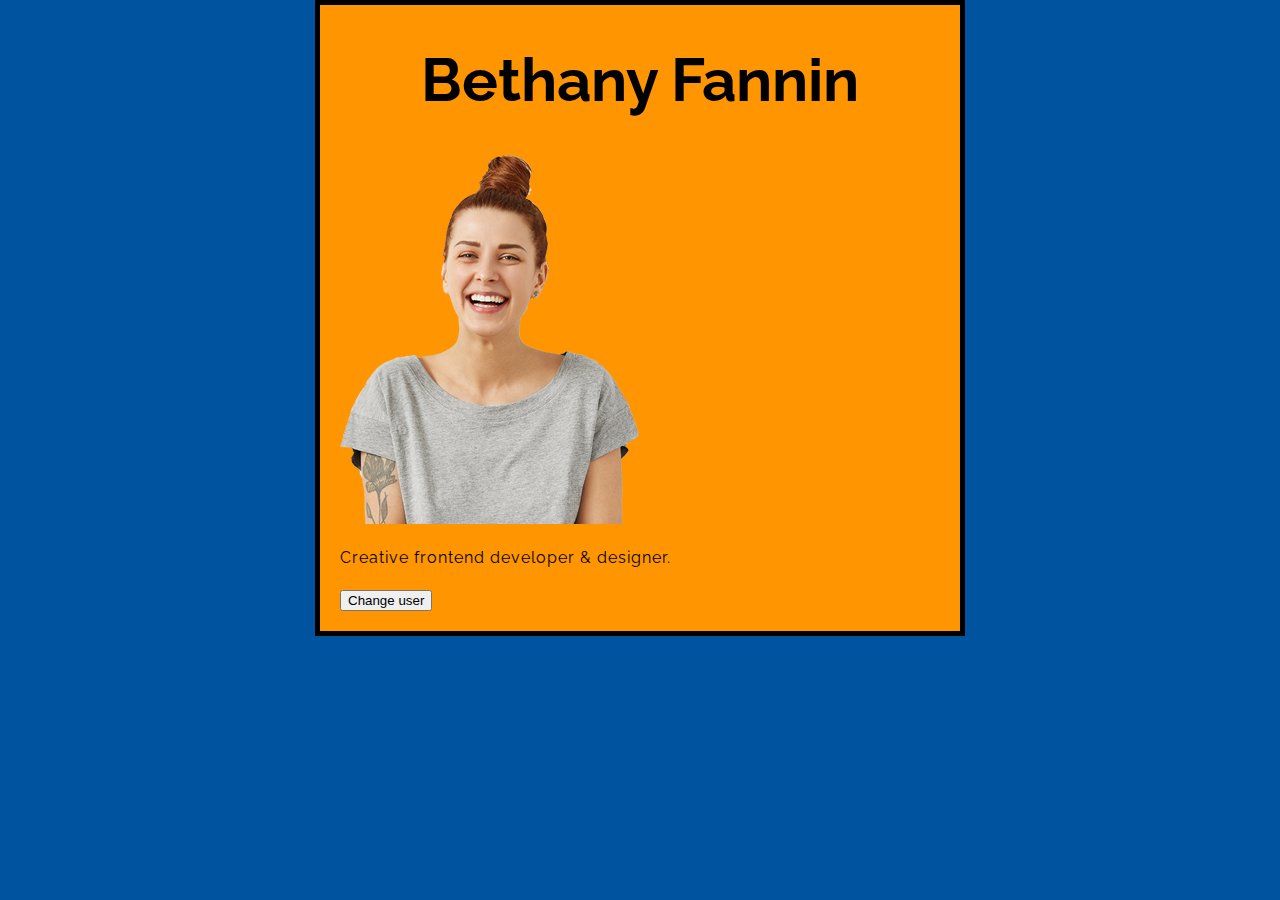
<file: index.html>
<!DOCTYPE html>
<html>
    <head>
        <meta charset="utf-8">
        <title>Bethany Fannin</title>
        <link rel="preconnect" href="https://fonts.gstatic.com">
        <link href="https://fonts.googleapis.com/css2?family=Raleway:wght@300&display=swap" rel="stylesheet"> 
        <link href="styles/style.css" rel="stylesheet"> 
    </head>

    <body>
        <h1>Bethany Fannin</h1>
        <img src="images/hero-img_large2.png" alt="My test image">
        <p>Creative frontend developer & designer.</p>

        <button>Change user</button>
        <script src="scripts/main.js"></script>
    </body>
</html>
</file>
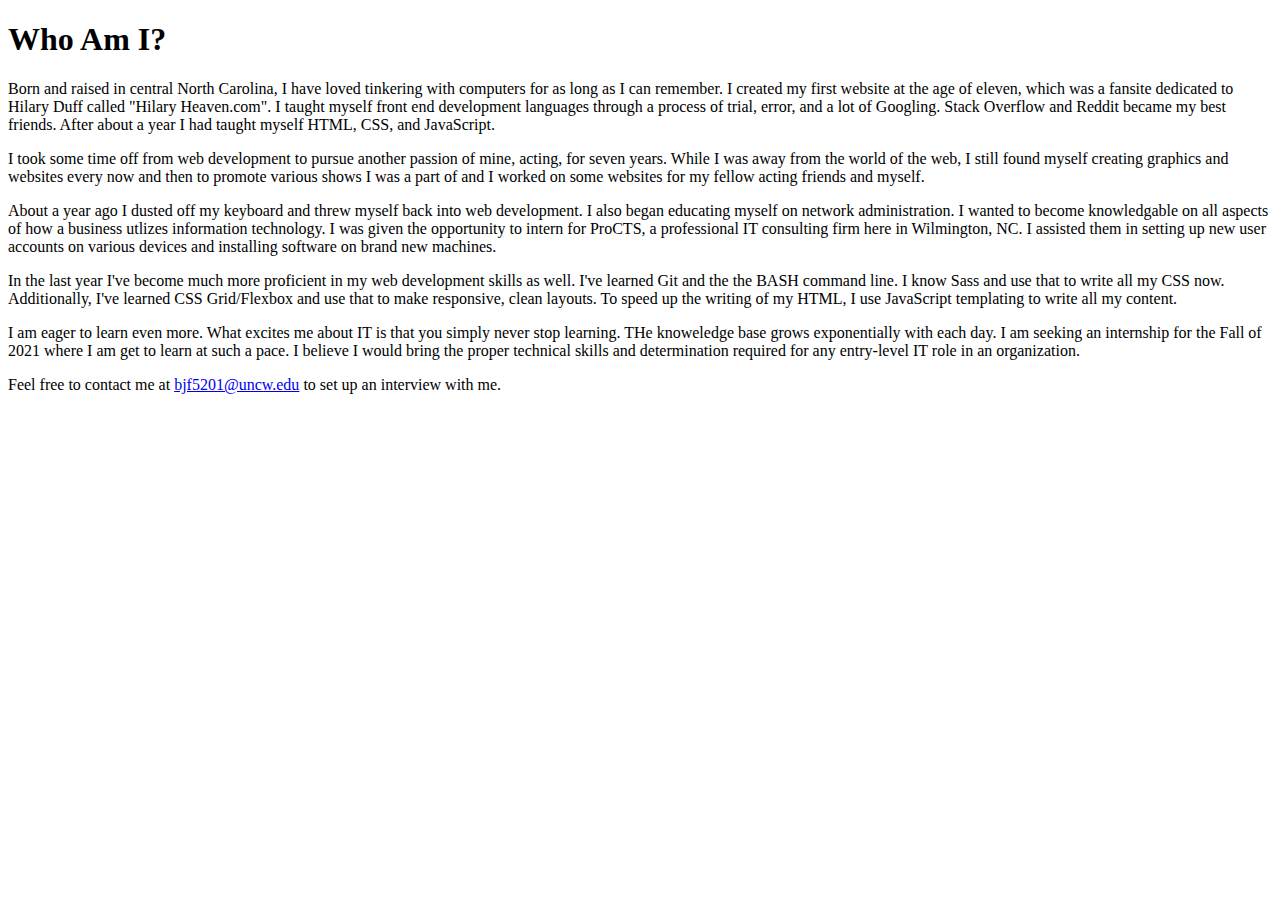
<file: text.html>
<!DOCTYPE html>
<html>
    <head>
        <meta charset="utf-8">
        <title>Bethany Fannin</title>
    </head>

    <body>
        <h1>Who Am I?</h1>
        
        <p>Born and raised in central North Carolina, I have loved tinkering with computers for as long as I can remember. I created my first website at the age of eleven, which was a fansite dedicated to Hilary Duff called "Hilary Heaven.com". I taught myself front end development languages through a process of trial, error, and a lot of Googling. Stack Overflow and Reddit became my best friends. After about a year I had taught myself HTML, CSS, and JavaScript.</p>

        I took some time off from web development to pursue another passion of mine, acting, for seven years. While I was away from the world of the web, I still found myself creating graphics and websites every now and then to promote various shows I was a part of and I worked on some websites for my fellow acting friends and myself. 

        <p>About a year ago I dusted off my keyboard and threw myself back into web development. I also began educating myself on network administration. I wanted to become knowledgable on all aspects of how a business utlizes information technology. I was given the opportunity to intern for ProCTS, a professional IT consulting firm here in Wilmington, NC. I assisted them in setting up new user accounts on various devices and installing software on brand new machines.</p>

        <p>In the last year I've become much more proficient in my web development skills as well. I've learned Git and the the BASH command line. I know Sass and use that to write all my CSS now. Additionally, I've learned CSS Grid/Flexbox and use that to make responsive, clean layouts. To speed up the writing of my HTML, I use JavaScript templating to write all my content.</p>

        <p>I am eager to learn even more. What excites me about IT is that you simply never stop learning. THe knoweledge base grows exponentially with each day. I am seeking an internship for the Fall of 2021 where I am get to learn at such a pace. I believe I would bring the proper technical skills and determination required for any entry-level IT role in an organization.</p>

        <p>Feel free to contact me at <a href="mailto:bjf5201@uncw.edu">bjf5201@uncw.edu</a> to set up an interview with me.</p>

    </body>
</html>
</file>
<file: styles/style.css>
html {
    background-color: #00539f;
    font-size: 10px;
    font-family: "Raleway", sans-serif;
}

body {
    background-color: #ff9500;
    border: 5px solid black;
    margin: 0 auto;
    padding: 0 20px 20px 20px;
    width: 600px;
}
h1 {
    font-size: 60px;
    text-align: center;
}

p, li {
    font-size: 16px;
    line-height: 2;
    letter-spacing: 1px;
}
</file>
